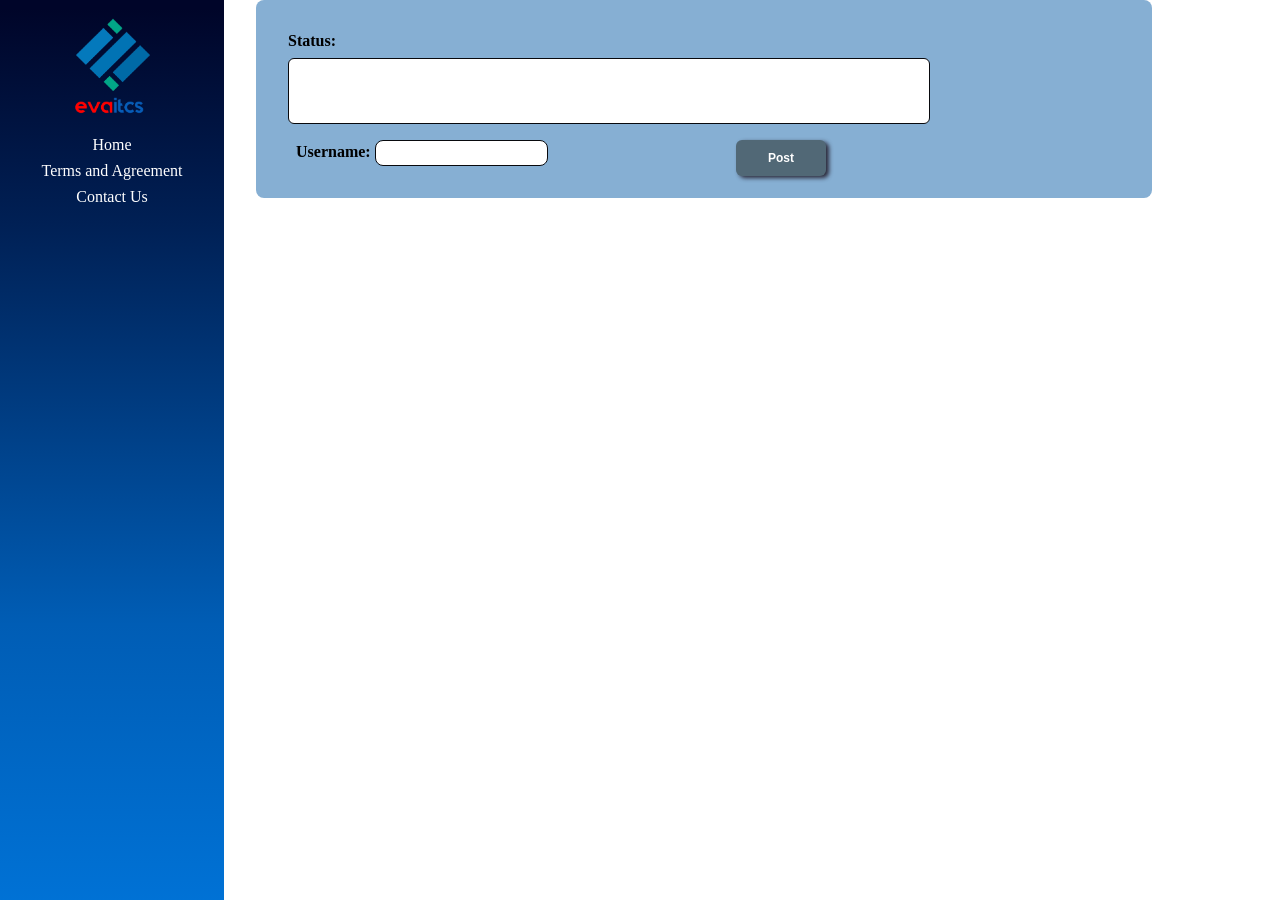
<file: v1-HTMLCSSJS/index.html>
<!DOCTYPE html>
<html lang="en">
<head>
    <meta charset="UTF-8">
    <link rel="shortcut icon" href="evalogo.png" type="image/x-icon">
    <meta name="viewport" content="width=device-width, initial-scale=1.0">
    <link rel="stylesheet" href="styles.css">
    <title>EVA Social</title>
</head>
<body>
    <!-- aside, nav, header-->
     <aside class="nav">
        <!-- img, heading, tags -->
         <a href="index.html">
            <img src="evalogo.png" alt="EVA IT CS Logo" height="100">
        </a>
        <ul>
            <li><a href="index.html">Home</a></li>
            <li><a href="terms-and-agreement.html"> Terms and Agreement</a></li>
            <li><a href="contact.html">Contact Us</a></li>
        </ul>
     </aside>
     <main style="width: 70%;">
        <section id="status-form">
            <form onsubmit="postStatus(event)" method="post">
                <div id="status-text-box">
                    <label for="status-post">Status: </label>
                    <input type="text" id="status-post">
                </div>
                <div id="status-username-submit">
                    <div>
                        <label for="username">Username: </label>
                        <input type="text" id="username">
                    </div>
                    <button type="submit">Post</button>
                </div>
            </form>
        </section>
        <section id="status-data">
            <div>
                <br>
                <p>Billybobjoe</p>
                <p>Lorem ipsum dolor sit amet consectetur adipisicing elit. Soluta voluptates omnis quos nesciunt eaque laborum dolore expedita? Quia itaque maxime amet iure impedit reprehenderit iste. Vero ut amet magni qui.</p>
            </div>
            <div>
                <br>
                <p>Malcom L</p>
                <P>
                    Lorem ipsum dolor sit amet consectetur adipisicing elit. Quis doloribus
                    possimus amet error saepe! Iusto aliquam fuga obcaecati dolores quaerat
                    commodi, sequi eos excepturi in illo similique illum, doloribus suscipit.
                </P>
            </div>
            <div>
                <br>
                <p>Savannah A</p>
                <P>Lorem ipsum dolor sit amet consectetur, adipisicing elit. Iste necessitatibus corrupti atque consequatur laborum eligendi quisquam dolorem officiis, sed sit quod, rerum suscipit laudantium. Neque vero rem fuga a eum?</P>
            </div>
            <div>
                <br>
                <p> Michael Clifford </p>
                <p>coding pun... Blah blah Blah</p>
            </div>
            <div>
                <br>
                <p>MC hammer</p>
                <p>Coding time do do do do do do do do coding time </p>
            </div>
        </section>
     </main>
     <script src="script.js"></script>
</body>
</html>
</file>
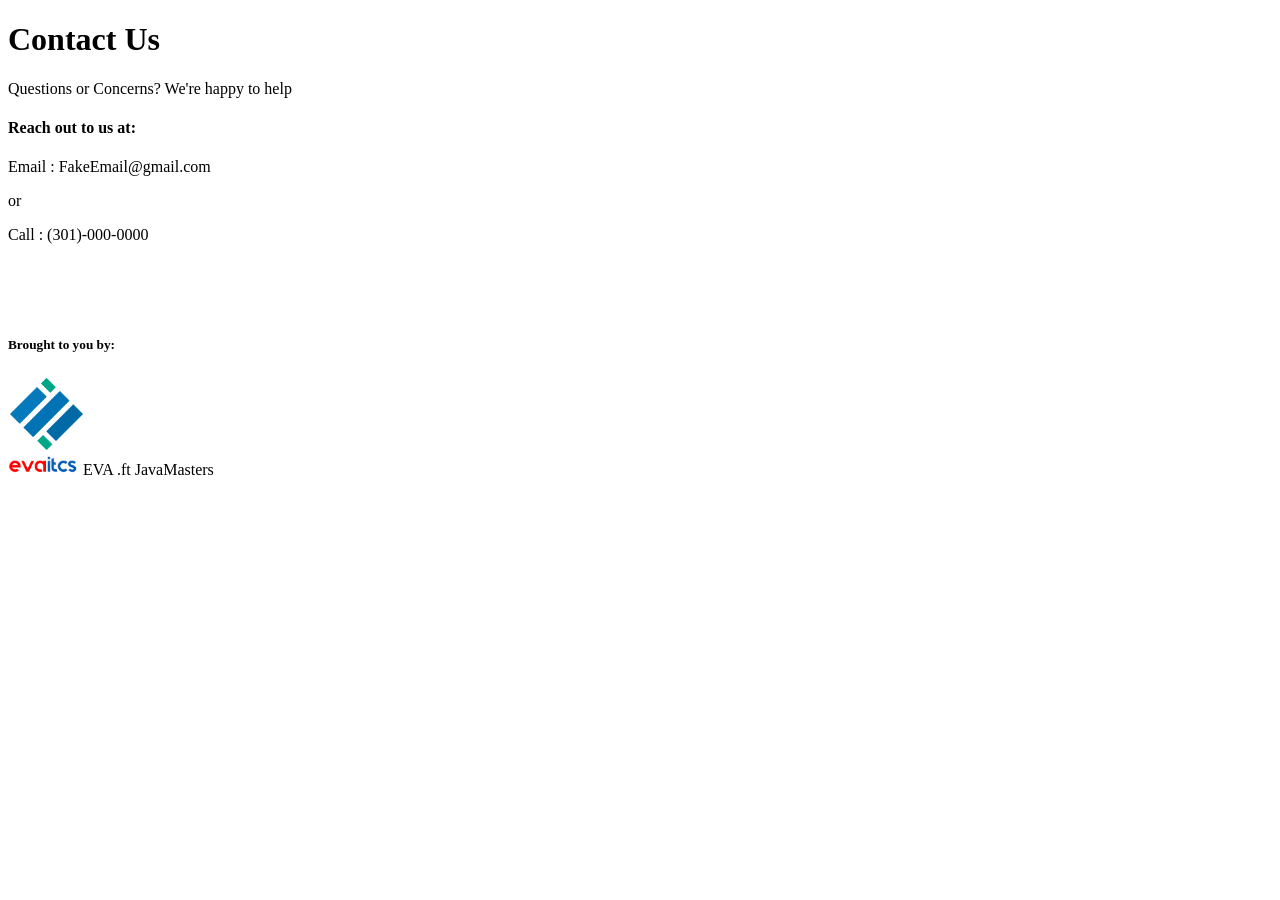
<file: v1-HTMLCSSJS/contact.html>
<!DOCTYPE html>
<html lang="en">
<head>
    <meta charset="UTF-8">
    <meta name="viewport" content="width=device-width, initial-scale=1.0">
    <title>Contact Us</title>
</head>
<body>
    <h1> Contact Us</h1>
    <p> Questions or Concerns? We're happy to help</p>
    <!-- message section <section id="Your"></section> */-->
    <h4>Reach out to us at:</h4>
    <p>Email :  FakeEmail@gmail.com</p>
    <p> or </p>
    <P>Call : (301)-000-0000</P>
    <br>
    <br>
    <br>
    <footer>
        <h5> Brought to you by:</h5>
         <p></p><img src="evalogo.png" alt="EVA IT CS Logo" height="100">EVA .ft JavaMasters</p>
    </footer>

    
</body>
</html>
</file>
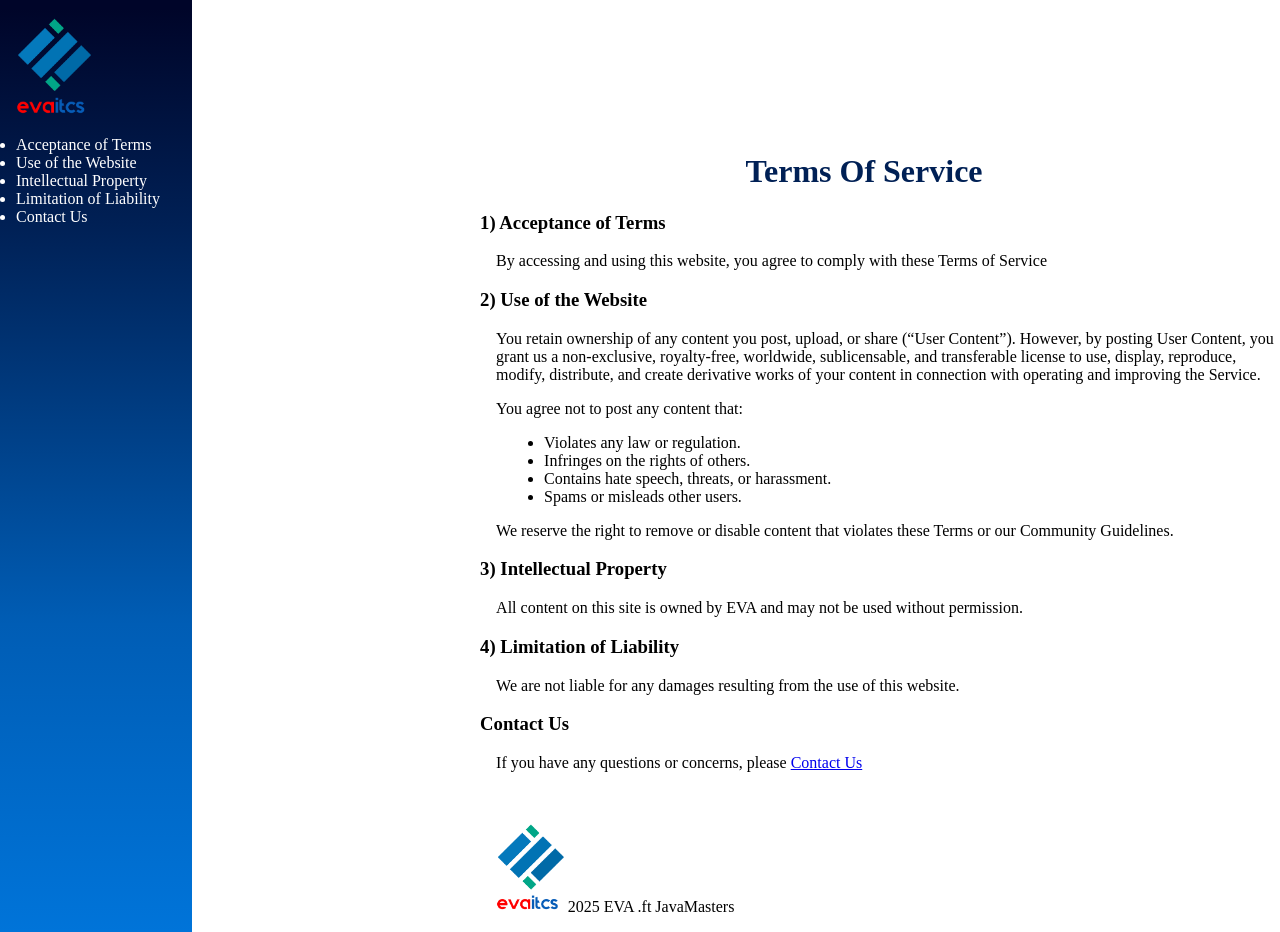
<file: v1-HTMLCSSJS/terms-and-agreement.html>
<!DOCTYPE html>
<html lang="en">
<head>
    <meta charset="UTF-8">
    <meta name="viewport" content="width=device-width, initial-scale=1.0">
    <link rel="stylesheet" href="styles.css">
    <link rel="stylesheet" href="styles-terms-and-agree.css">
    <title>Terms of Service</title>
</head>
<body>
    <aside class="nav-term-of-agreements">
        <a href="index.html"><img src="evalogo.png" alt="EVA IT CS Logo" height="100"></a>
        <ul>
            <li><a href="#aot">Acceptance of Terms</a></li>
            <li><a href="#uotw">Use of the Website</a></li>
            <li><a href="#in-pr">Intellectual Property</a></li>
            <li><a href="#l-o-l">Limitation of Liability </a></li>
            <li><a href="#Contact-us">Contact Us</a></li>
        </ul>    
    </aside>
    <main>
        <header>
            <h1> Terms Of Service </h1>
        </header>
        <h3 id="aot"> 1) Acceptance of Terms</h3>
        <p> 
            By accessing and using this website, you agree to comply with these Terms of Service
        </p>
        <h3 id="uotw"> 2) Use of the Website</h3>
        <p> You retain ownership of any content you post, upload, or share (“User Content”). However, by posting User Content, you grant us a non-exclusive, royalty-free, worldwide, sublicensable, and transferable license to use, display, reproduce, modify, distribute, and create derivative works of your content in connection with operating and improving the Service.
            <p>You agree not to post any content that:</p>
            <ul>
                <li>Violates any law or regulation.</li>
                <li>Infringes on the rights of others.</li>
                <li>Contains hate speech, threats, or harassment.</li>
                <li>Spams or misleads other users.</li>
            </ul>
            <p>We reserve the right to remove or disable content that violates these Terms or our Community Guidelines.</p>
            
        </p>
        <h3 id="in-pr"> 3) Intellectual Property</h3>
        <p>
            All content on this site is owned by EVA and may not be used without permission.
        </p>
        <h3 id="l-o-l"> 4) Limitation of Liability </h3>
        <p>
            We are not liable for any damages resulting from the use of this website.
        </p>
        <h3 id="Contact-us"> Contact Us</h3> 
        <p> If you have any questions or concerns, please <a href="contact.html">Contact Us</p>
            <br>
            <footer>
                <p>
                    <img src="evalogo.png" alt="EVA IT CS Logo" height="90"></a>
                    2025 EVA .ft JavaMasters
                </p>
            </footer>
    </main>
</body>
</html>
</file>
<file: v1-HTMLCSSJS/styles.css>
body{
    display: flex;
    align-items: flex-end;
    margin: 0;
}

main{
    margin-left: 20%;

}
@media screen and (max-width:860px){
    main{   
        padding-left: 10%; 
    }
}
.nav {
    position: fixed;
    top: 0;
    left: 0;
    height: 100vh;
    background-image: linear-gradient(to bottom, #000529 1%,#002055 24%, #005db5 67%, #0074d9 100%);
    padding: 1rem;
    text-align: center;
    width: 15%;
    ul {
        padding: 0%;
    }
}
.nav li, .nav a {
    color: white;
    list-style: none;
    text-decoration: none;
}
.nav li{
    padding-bottom: 0.5rem;
}

/* nav bar changes above */
#status-form{
    padding:  2rem;
    background-color: #86afd3;
    border-radius: 8px;
    margin-bottom: 2rem;
}
#status-form form {
    display: flex;
    flex-direction: column;
    gap: 1rem;
} 
/* status post below */

#status-text-box {
    width: 75%; /* ai suguest 100% orignal 50% play around to decide which*/
}

#status-text-box label{
    display: block;
    margin-bottom: 0.5rem;
    font-weight: bold;
}

#status-text-box input{ 
        width: 100%;
        height: 3rem;
        padding: 0.5rem;
        border: 1px solid rgb(8, 9, 13);
        border-radius: 6px;
        font-size: 1rem;
    }


/* user name submit*/
#status-username-submit {
    display: flex;
    flex-direction: row;
    justify-content: space-between;
    align-items: left;
    margin-right: 4rem;
}
#status-username-submit div {
    flex: 1;
    

}

#status-username-submit label{
    margin-left: 0.5rem;
    font-weight: bold;

}

#status-username-submit input{
    padding: 0.55rem;
    border: 1px solid rgb(8, 9, 13);
    border-radius: 8px;
    margin-right: .2rem;
    width: 20%;
    min-width: 6rem;
    height: 6px;
}

#status-username-submit button {
    padding: 0.7rem 2rem;
    background-color: rgb(81, 104, 118);
    color: white;
    border: rgb(76, 85, 100);
    border-radius:  6px;
    cursor: pointer;
    font-size: .75rem;
    font-weight:bold;
    box-shadow: 3px 2px 4px rgb(42, 39, 55);
    margin-left: 35%;
    position: fixed;
    
}

#status-username-submit button:hover{
    background-color:rgb(182, 217, 237)
}
.post-container {
    background-color: white;
    border: 1px solid #9a9c9e; /* Light gray border */
    border-radius: 8px; /* Rounded corners */
    padding: 1.5rem; /* Inner spacing */
    margin-bottom: 1.5rem; /* Space between posts */
    box-shadow: 0 2px 4px rgba(0,0,0,0.1); /* Subtle shadow */
}
.post-content {
    margin-bottom: 1rem; /* Space below content */
}

.post-username {
    color: #002055; /* Dark blue */
    font-size: 1.1rem; /* Slightly larger */
    margin-bottom: 0.5rem;
}

.post-status {
    color: #333; /* Dark gray for text */
    line-height: 1.5; /* Space between lines */
    margin-top: 0.5rem;
}
.post-actions {
    display: flex;
    gap: 1rem; /* Space between buttons */
    margin-bottom: 1rem;
}
.delete-btn, .view-comments-btn {
    padding: 0.5rem 1rem;
    border: none;
    border-radius: 4px;
    cursor: pointer; /* Hand pointer on hover */
    font-size: 0.9rem;
    transition: background-color 0.3s; /* Smooth color change */
}

.delete-btn {
    background-color:rgb(162, 179, 189); /* Red */
    color: white;
}

.delete-btn:hover {
    background-color: rgb(162, 179, 189); /* Darker red on hover */
}

.view-comments-btn {
    background-color: rgb(81, 104, 118); /* Blue */
    color: white;
}

.view-comments-btn:hover {
    background-color: rgb(162, 179, 189); /* Darker blue on hover */
}
.comments-section {
    background-color: #f9f9f9; /* Very light gray */
    border-top: 2px solid #ddd; /* Line at top */
    padding: 1rem;
    margin-top: 1rem;
    border-radius: 0 0 8px 8px; /* Only round bottom corners */
}
.add-comment-form {
    display: flex;
    gap: 0.5rem; /* Space between inputs */
    margin-bottom: 1rem;
    flex-wrap: wrap; /* Wrap to next line on small screens */
}

.comment-input {
    flex: 1; /* Grow to fill space */
    min-width: 150px; /* Don't get too small */
    padding: 0.5rem;
    border: 1px solid #ccc;
    border-radius: 4px;
    font-size: 0.9rem;
}

.add-comment-btn {
    padding: 0.5rem 1rem;
    background-color: rgb(81, 104, 118); /* Green */
    color: white;
    border: none;
    border-radius: 4px;
    cursor: pointer;
    font-size: 0.9rem;
}

.add-comment-btn:hover {
    background-color: rgb(171, 194, 208); /* Darker green on hover */
}
.comments-list {
    margin-top: 1rem;
}

.comment-item {
    background-color: white;
    border: 1px solid #e0e0e0;
    border-radius: 4px;
    padding: 0.8rem;
    margin-bottom: 0.8rem; /* Space between comments */
}

.comment-header {
    display: flex;
    justify-content: space-between; /* Username left, delete right */
    align-items: center; /* Vertically centered */
    margin-bottom: 0.5rem;
}

.comment-header strong {
    color: #005db5; /* Blue username */
    font-size: 0.95rem;
}

.delete-comment-btn {
    padding: 0.3rem 0.7rem;
    background-color: #dc3545; /* Red */
    color: white;
    border: none;
    border-radius: 3px;
    cursor: pointer;
    font-size: 0.8rem;
}

.delete-comment-btn:hover {
    background-color: #c82333; /* Darker red on hover */
}

.comment-text {
    color: #333;
    line-height: 1.4;
    margin: 0;
    font-size: 0.9rem;
}

.no-comments {
    color: #888; /* Gray */
    font-style: italic;
    text-align: center;
    padding: 1rem;
}
</file>
<file: v1-HTMLCSSJS/styles-terms-and-agree.css>
.nav-term-of-agreements {
   /*position: sticky; */
    height: 100vh;
    width: 50vh;
    background-image: linear-gradient(to bottom, #000529 1%,#002055 24%, #005db5 67%, #0074d9 100%);
    padding: 1rem;
    ul {
        padding: 0%;}

    li, a {
    color: white;
    text-decoration: none;
}
}
header, h1 {
    text-align: center;
    color: #002055;
}
main {
    ul {
        padding-left: 6rem;
    }
    h3{
        padding-left: 2rem;
    }
    p{
        padding-left: 3rem;
    }
}
</file>
